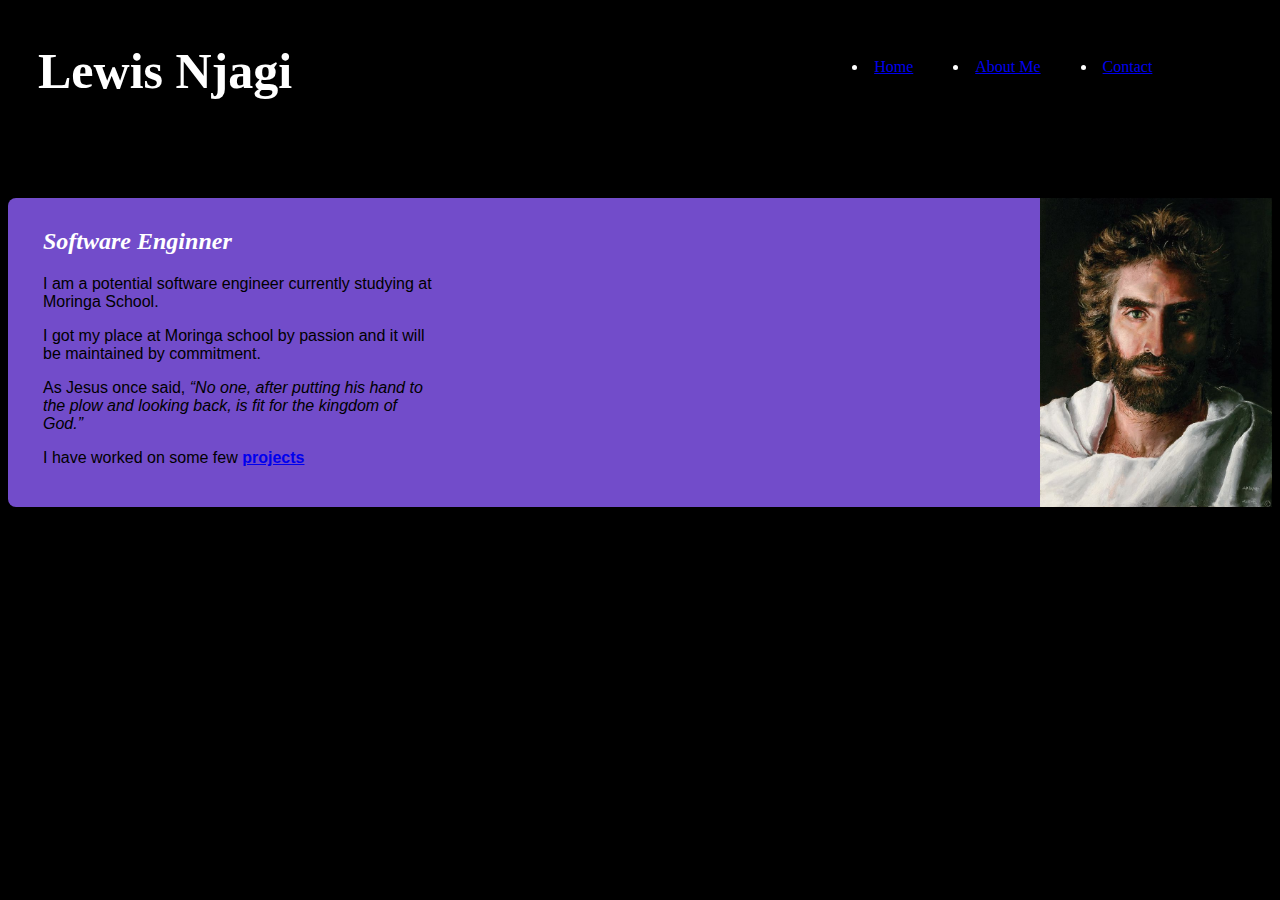
<file: index.html>
<!DOCTYPE html>
<html>
    <head>
        <link href= "css-styles/styles.css" rel= "stylesheet" type="text/css" media= "all" > 
        <title>Lewis Njagi</title>
    </head>

    <body>
        <div class="head">
        <h1>Lewis Njagi</h1>
            <ul>
                <li><a href="about-me.html">Contact</a></li>
                <li><a href="about-me.html">About Me</a></li>
                <li><a href="index.html">Home</a></li>
            </ul>
        </div>
        <br></br>
        <div class="back">
            <div class="front">
                <h2>Software Enginner</h2>
                <p>I am a potential software engineer currently studying at Moringa School.</p>
                <p>I got my place at Moringa school by passion and 
                    it will be maintained by 
                    commitment.
                </p>
                <p>  
                     
                    As Jesus once said, <span class="word">“No one, after putting his hand 
                    to the plow and looking back, 
                    is fit for the kingdom of God.”</span>

                </p>
                <p>I have worked on some few <a href="favorite/index.html"><strong>projects</strong></a></p>
        </div>
            <div class="image">
                 <img src="images/Christ.jpg" alt="A picture of Christ">
            </div>     
                 
            
        
        
        

    </body>
</html>
</file>
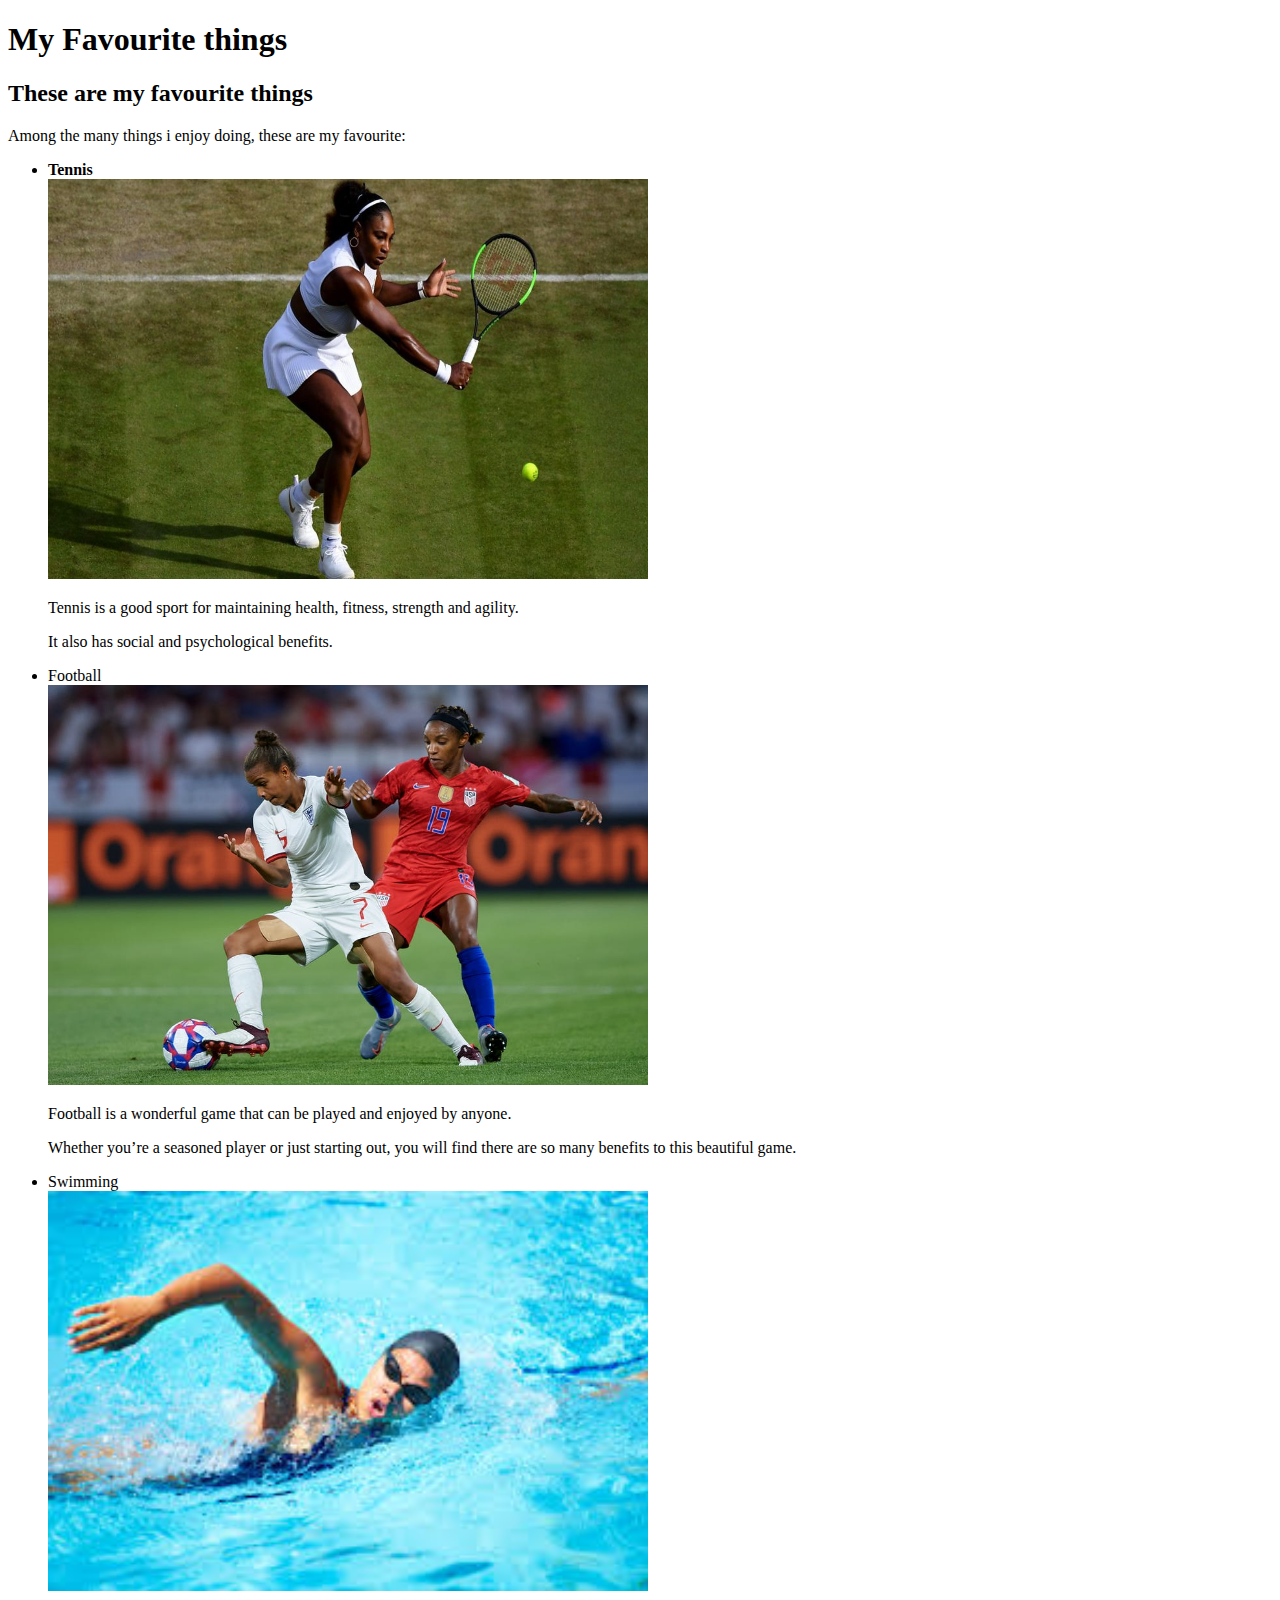
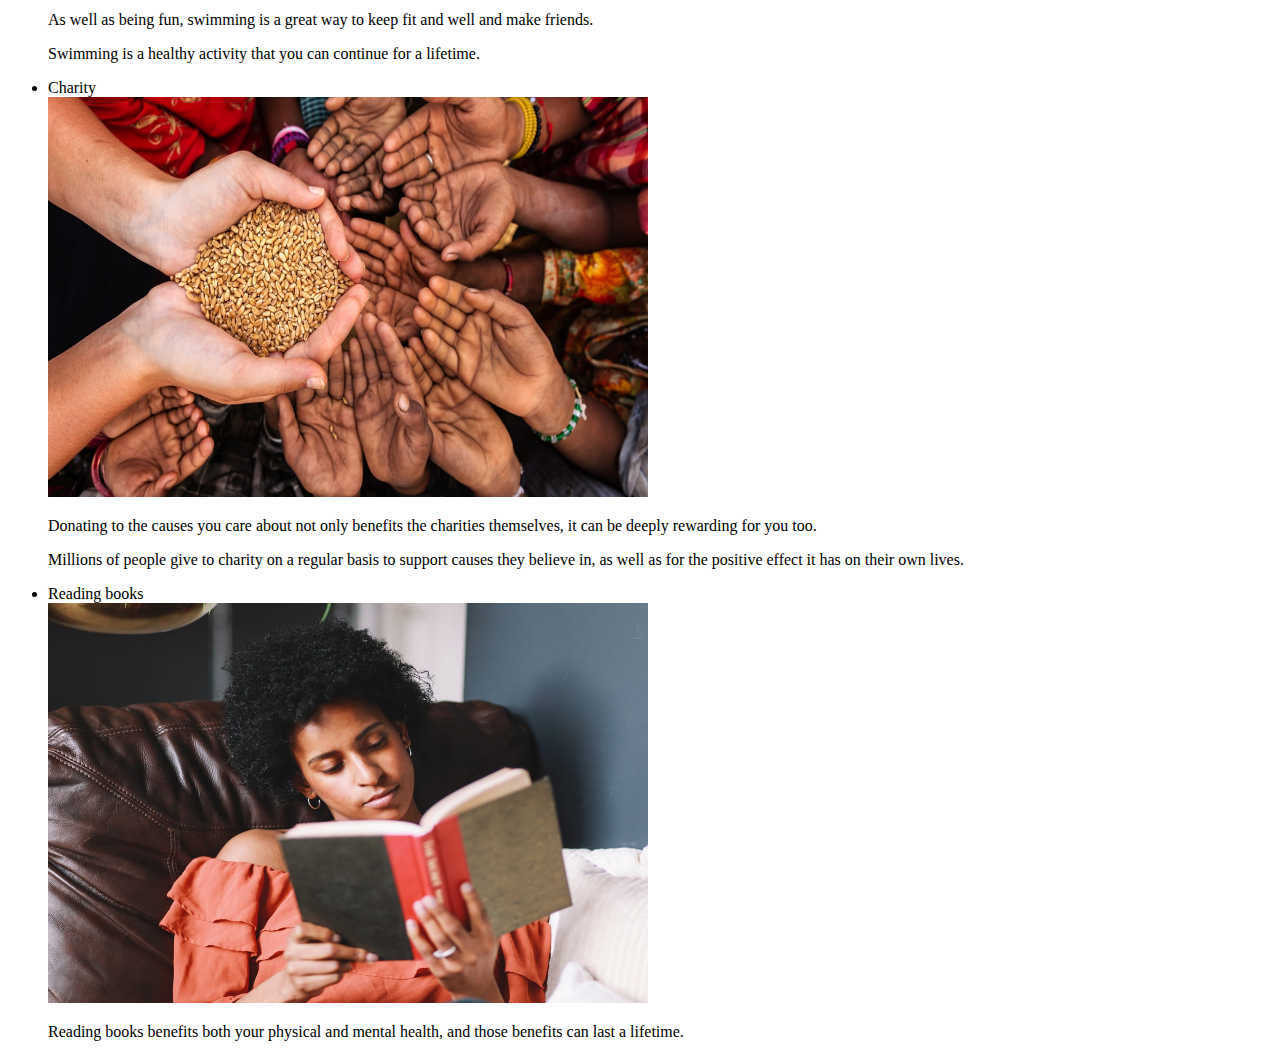
<file: favorite/index.html>
<!DOCTYPE html>
<html>
    <head>
        <title>My Favourite things</title>
    </head>
    <body>
        <h1>My Favourite things</h1>
        <h2>These are my favourite things</h2>
        <p>Among the many things i enjoy doing, these are my favourite:</p>
        <ul>
            
            <li><strong>Tennis</strong></li>
                <img src="images/tennis.jpg" width="600" height="400">
                <p>Tennis is a good sport for maintaining health, fitness, strength and agility.</p>
                <p>It also has social and psychological benefits.</p>
                
                
            <li>Football</li>
                <img src="images/football.jpg" width="600" height="400">
                <p>Football is a wonderful game that can be played and enjoyed by anyone.</p>
                <p>Whether you’re a seasoned player or just starting out, you will find there are so many benefits to this beautiful game.</p>
                
                
            <li>Swimming</li>

                <img src="images/swimming.jpg" width="600" height="400">
                <p>As well as being fun, swimming is a great way to keep fit and well and make friends.</p>
                <p>Swimming is a healthy activity that you can continue for a lifetime.</p>

            <li>Charity</li>

                <img src="images/charity.jpg" width="600" height="400">
                <p>Donating to the causes you care about not only benefits the charities themselves, it can be deeply rewarding for you too.</p>
                <p>Millions of people give to charity on a regular basis to support causes they believe in, as well as for the positive effect it has on their own lives.</p>
            <li>Reading books</li>

                <img src="images/Reading books.jpg" width="600" height="400">
                <p>Reading books benefits both your physical and mental health, and those benefits can last a lifetime. </p>

        </ul>
    </body>
</html>
</file>
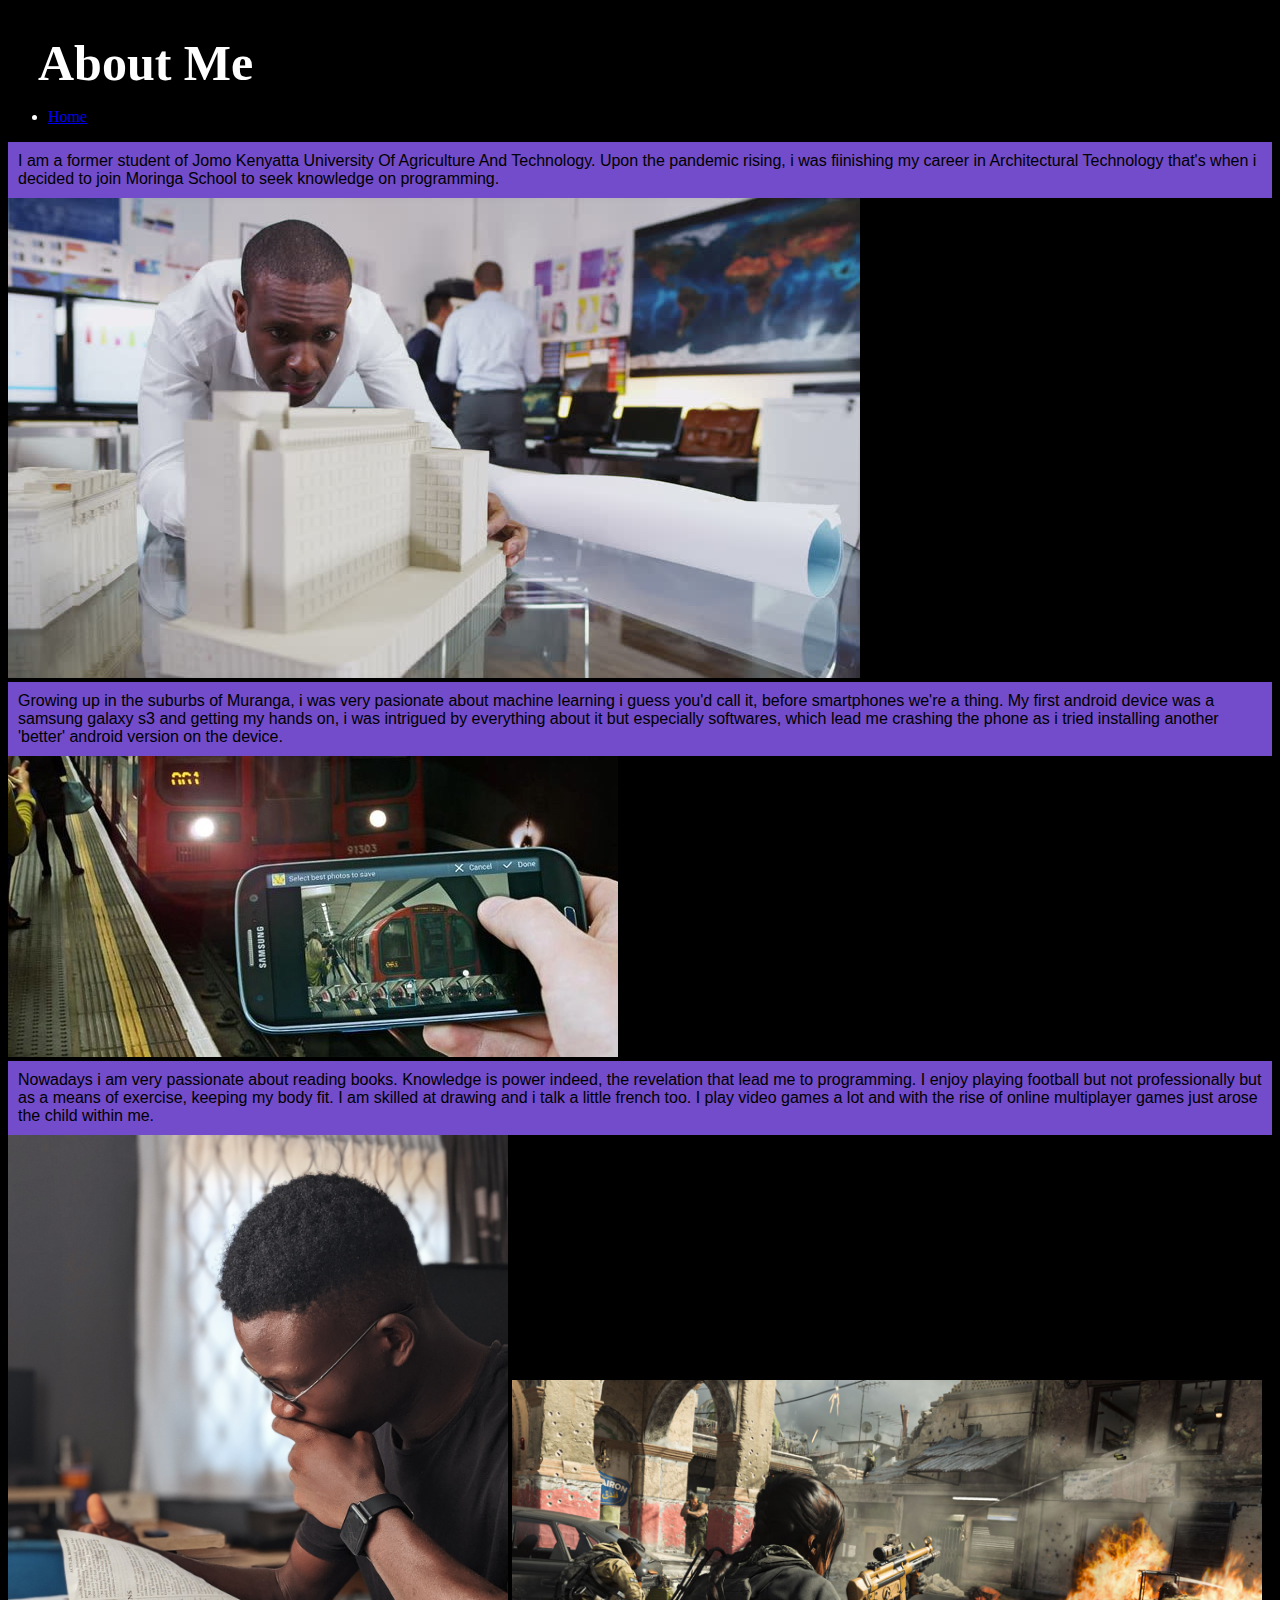
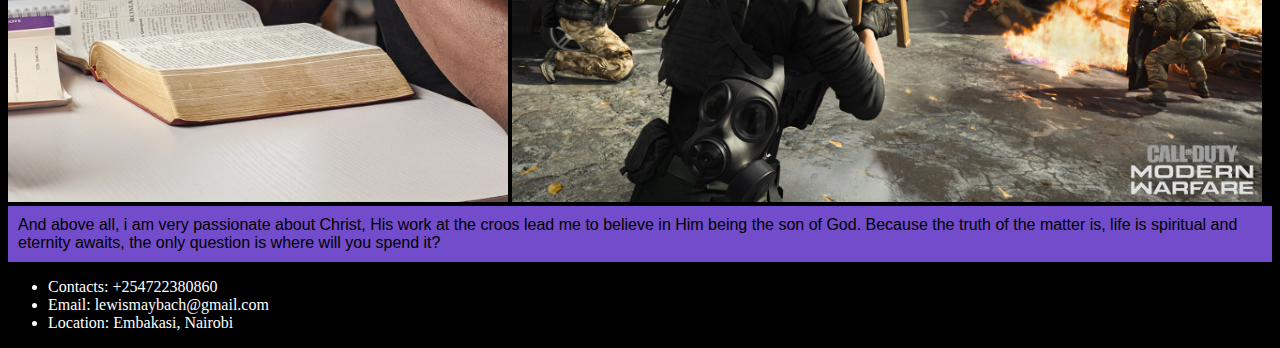
<file: about-me.html>
<!DOCTYPE html>
<html>
    <head>
        <link href= "about-me/css-about-me/css-style-about-me.css" rel= "stylesheet" type="text/css">
        <title>About Me</title>
    </head>


    <body>
        <div class= "about">
            <h1>About Me</h1>
                <ul>
                    <li><a href="index.html">Home</a></li>
                </ul>
                <p>I am a former student of 
                    Jomo Kenyatta University Of Agriculture And Technology.
                    Upon the pandemic rising, i was fiinishing my career in 
                    Architectural Technology that's when i decided to join Moringa
                    School to seek knowledge on programming.
                </p>
                <img src="about-me/images/architect.jpg" alt="A picture of an architect">
                <p>
                    Growing up in the suburbs of Muranga, i was very pasionate about
                    machine learning i guess you'd call it, before smartphones
                    we're a thing. My first android device was a samsung galaxy s3 and 
                    getting my hands on, i was intrigued by everything about it but especially
                    softwares, which lead me crashing the phone as i tried installing 
                    another 'better' android version on the device.
                </p>
                <img src="about-me/images/Galaxy s3.jpeg" alt="Using a Samsung galaxy s3">
                
                <p>
                    Nowadays i am very passionate about reading books. Knowledge is power
                    indeed, the revelation that lead me to programming.
                    I enjoy playing football but not professionally but as a means of 
                    exercise, keeping my body fit. I am skilled at drawing and i talk a little 
                    french too. I play video games a lot and with the rise of online multiplayer
                    games just arose the child within me.
                </p>
                <img src="about-me/images/reading books.jpg" alt="Reading a book picture" class="book">
                <img src="about-me/images/call-of-duty-warzone.jpg" alt="A picture of Video games" class="video">
                <p>
                    And above all, i am very passionate about Christ, His work at the croos
                    lead me to believe in Him being the son of God. Because the truth of the 
                    matter is, life is spiritual and eternity awaits, the only question is where 
                    will you spend it? 
                </p>
                <ul>
                    <li>Contacts: +254722380860 </li>
                    
                    <li>Email: lewismaybach@gmail.com</li>
                    
                    <li>Location: Embakasi, Nairobi</li>
                
                </ul>
        </div>
    </body>
</html>
</file>
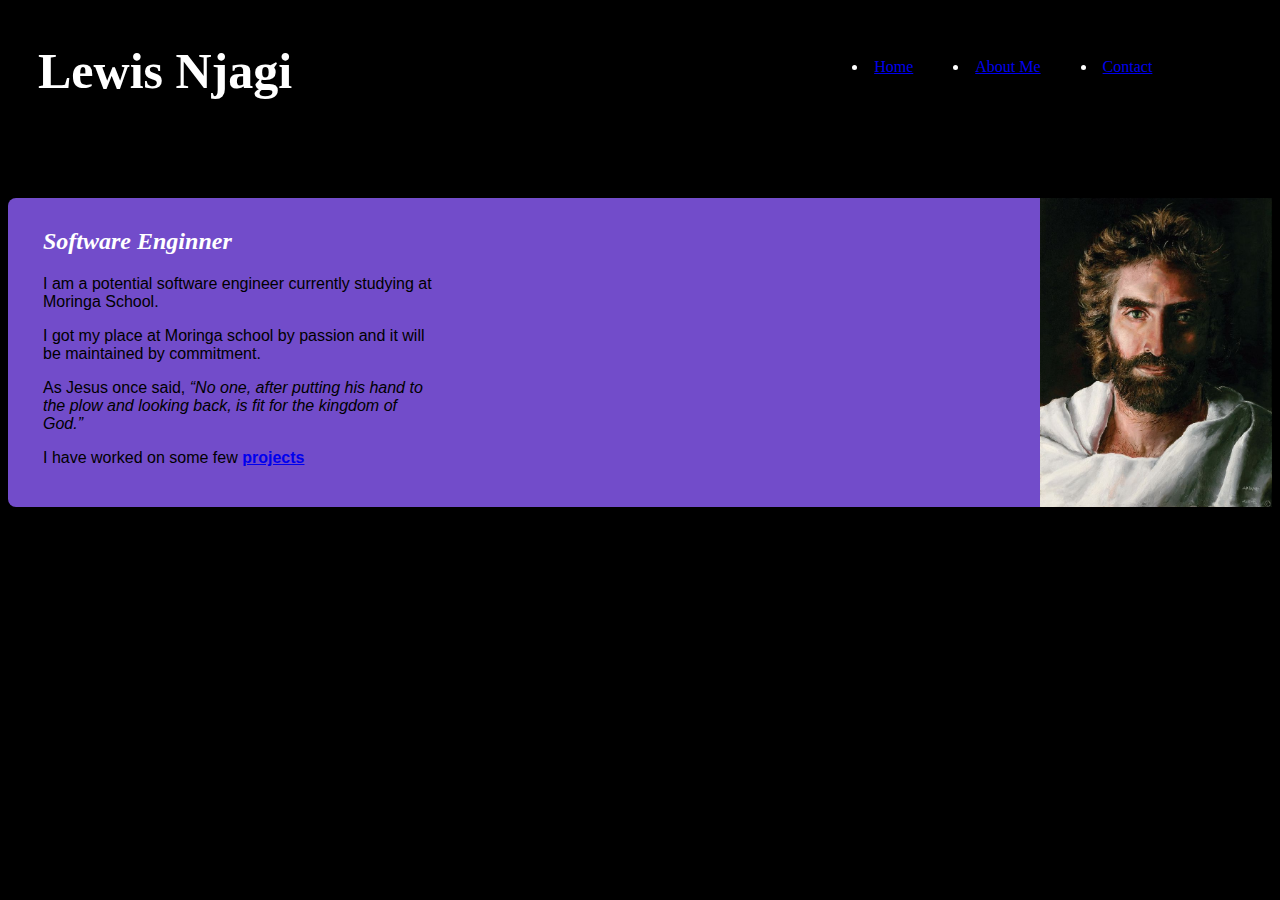
<file: lewis-njagi-independent-project.html>
<!DOCTYPE html>
<html>
    <head>
        <link href= "css-styles/styles.css" rel= "stylesheet" type="text/css" media= "all" > 
        <title>Lewis Njagi</title>
    </head>

    <body>
        <div class="head">
        <h1>Lewis Njagi</h1>
            <ul>
                <li><a href="about-me.html">Contact</a></li>
                <li><a href="about-me.html">About Me</a></li>
                <li><a href="lewis-njagi-independent-project.html">Home</a></li>
            </ul>
        </div>
        <br></br>
        <div class="back">
            <div class="front">
                <h2>Software Enginner</h2>
                <p>I am a potential software engineer currently studying at Moringa School.</p>
                <p>I got my place at Moringa school by passion and 
                    it will be maintained by 
                    commitment.
                </p>
                <p>  
                     
                    As Jesus once said, <span class="word">“No one, after putting his hand 
                    to the plow and looking back, 
                    is fit for the kingdom of God.”</span>

                </p>
                <p>I have worked on some few <a href="pair-twoprogram/my-favourite-things.html"><strong>projects</strong></a></p>
        </div>
            <div class="image">
                 <img src="images/Christ.jpg" alt="A picture of Christ">
            </div>     
                 
            
        
        
        

    </body>
</html>
</file>
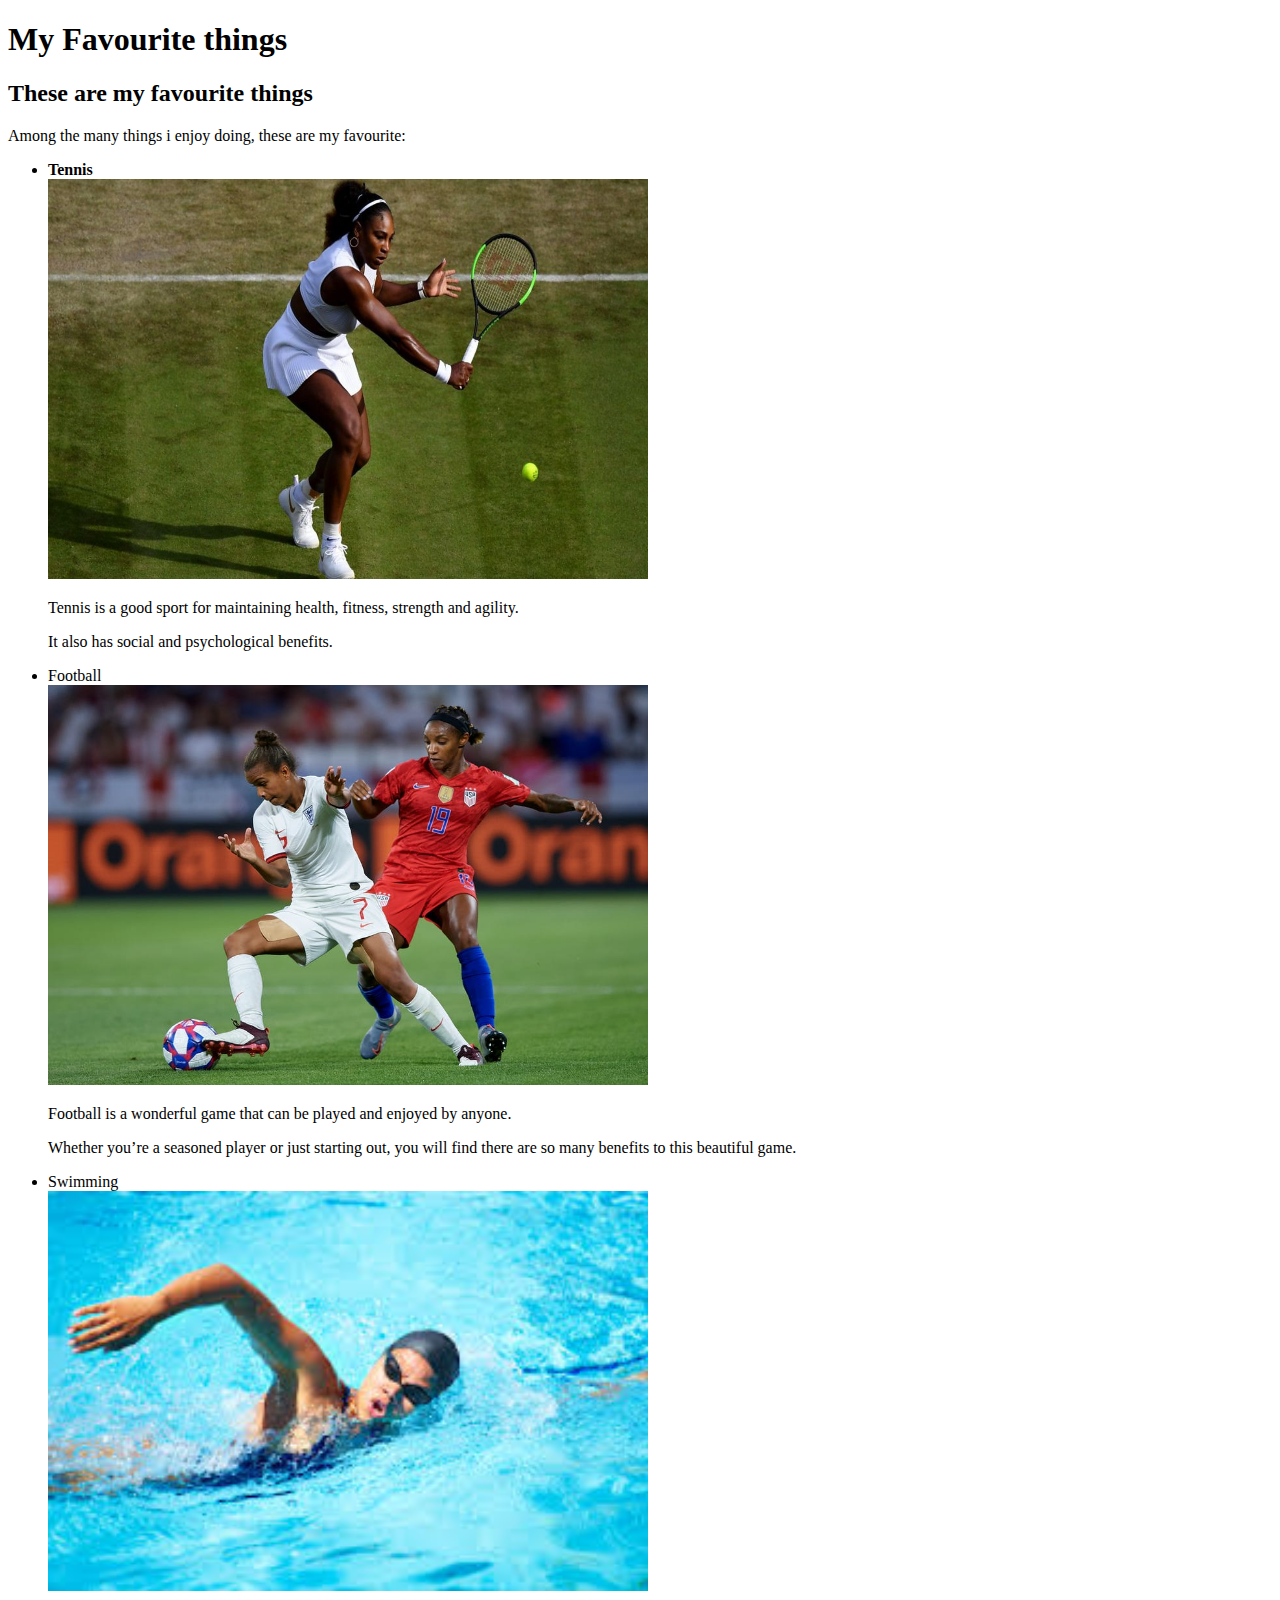
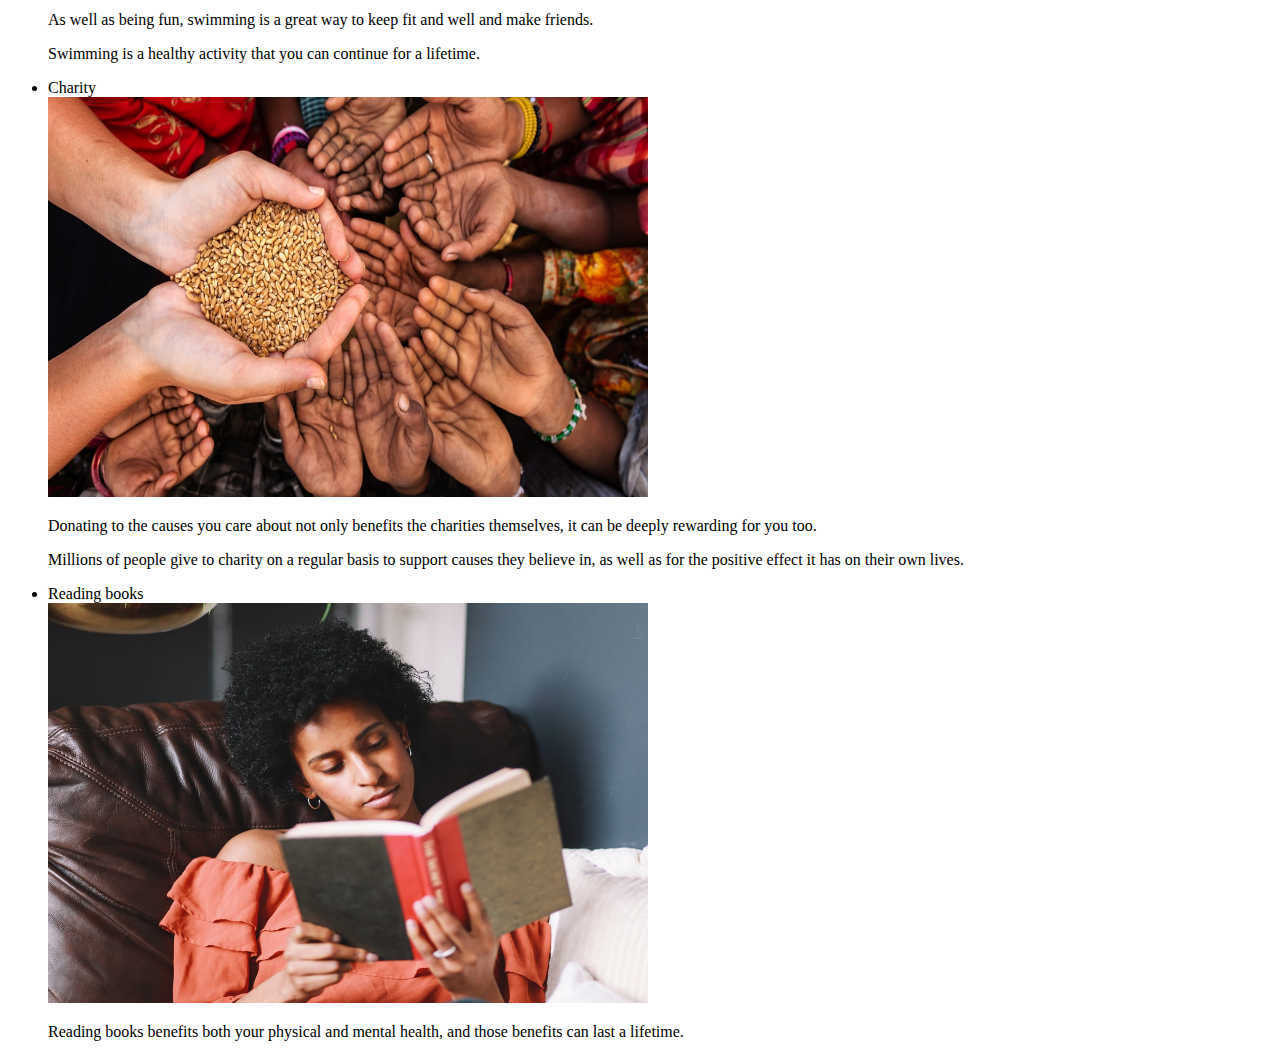
<file: my-favourite-things.html>
<!DOCTYPE html>
<html>
    <head>
        <title>My Favourite things</title>
    </head>
    <body>
        <h1>My Favourite things</h1>
        <h2>These are my favourite things</h2>
        <p>Among the many things i enjoy doing, these are my favourite:</p>
        <ul>
            
            <li><strong>Tennis</strong></li>
                <img src="fav-images/tennis.jpg" width="600" height="400">
                <p>Tennis is a good sport for maintaining health, fitness, strength and agility.</p>
                <p>It also has social and psychological benefits.</p>
                
                
            <li>Football</li>
                <img src="fav-images/football.jpg" width="600" height="400">
                <p>Football is a wonderful game that can be played and enjoyed by anyone.</p>
                <p>Whether you’re a seasoned player or just starting out, you will find there are so many benefits to this beautiful game.</p>
                
                
            <li>Swimming</li>

                <img src="fav-images/swimming.jpg" width="600" height="400">
                <p>As well as being fun, swimming is a great way to keep fit and well and make friends.</p>
                <p>Swimming is a healthy activity that you can continue for a lifetime.</p>

            <li>Charity</li>

                <img src="fav-images/charity.jpg" width="600" height="400">
                <p>Donating to the causes you care about not only benefits the charities themselves, it can be deeply rewarding for you too.</p>
                <p>Millions of people give to charity on a regular basis to support causes they believe in, as well as for the positive effect it has on their own lives.</p>
            <li>Reading books</li>

                <img src="fav-images/Reading books.jpg" width="600" height="400">
                <p>Reading books benefits both your physical and mental health, and those benefits can last a lifetime. </p>

        </ul>
    </body>
</html>
</file>
<file: css-styles/styles.css>
img {
    float: right;
    width: 70%;
    
}
.head{
    display: flex;
}
h1{
    padding-left: 30px;
    font-size: 50px;
    margin-block-end: 0px;
    color: white;
    font-family: 'Times New Roman', Times, serif;

}
ul{
    margin-left: 500px;
    list-style-position: inside;
    margin-top: 30px;
}
li{
    float: right;
    padding: 20px;
    color: white;

}
h2{
    font-style: italic;
    color: white;
}

body{
    background-color: rgb(0, 0, 0);
}
.front{
    padding: 10px;
    margin-right: 150px; 
    padding-right: 350px;
    padding-left: 25px;
}
.front p{
    font-family: Arial, Helvetica, sans-serif;
}
.back{
    display: flex;
    background-color: rgb(114, 76, 202);
    border-radius: 8px;
    padding-left: 10px;
    margin-top: 50px;
    height: 100%
}
.word{
    font-style: italic;
}

@media only screen and (min-width : 320px) and (max-width : 480px)
</file>
<file: about-me/css-about-me/css-style-about-me.css>
body{
    background-color: black;
}
h1{
    padding-left: 30px;
    font-size: 50px;
    margin-block-end: 0px;
    color: rgb(255, 255, 255);
    font-family: 'Times New Roman', Times, serif;
}
p{
    font-family: Arial, Helvetica, sans-serif;
    color: rgb(0, 0, 0);
    padding: 10px;
    background-color: rgb(114, 76, 202);
}
.about p{
    display: flex;
    margin-block: 0px;
}
li{
    color: white;
}
.joy{
    font-style: italic;
}
.book{
    width: 500px;
}
.video{
    width: 750px;
}
@media only screen and (min-width : 320px) and (max-width : 480px)
</file>
